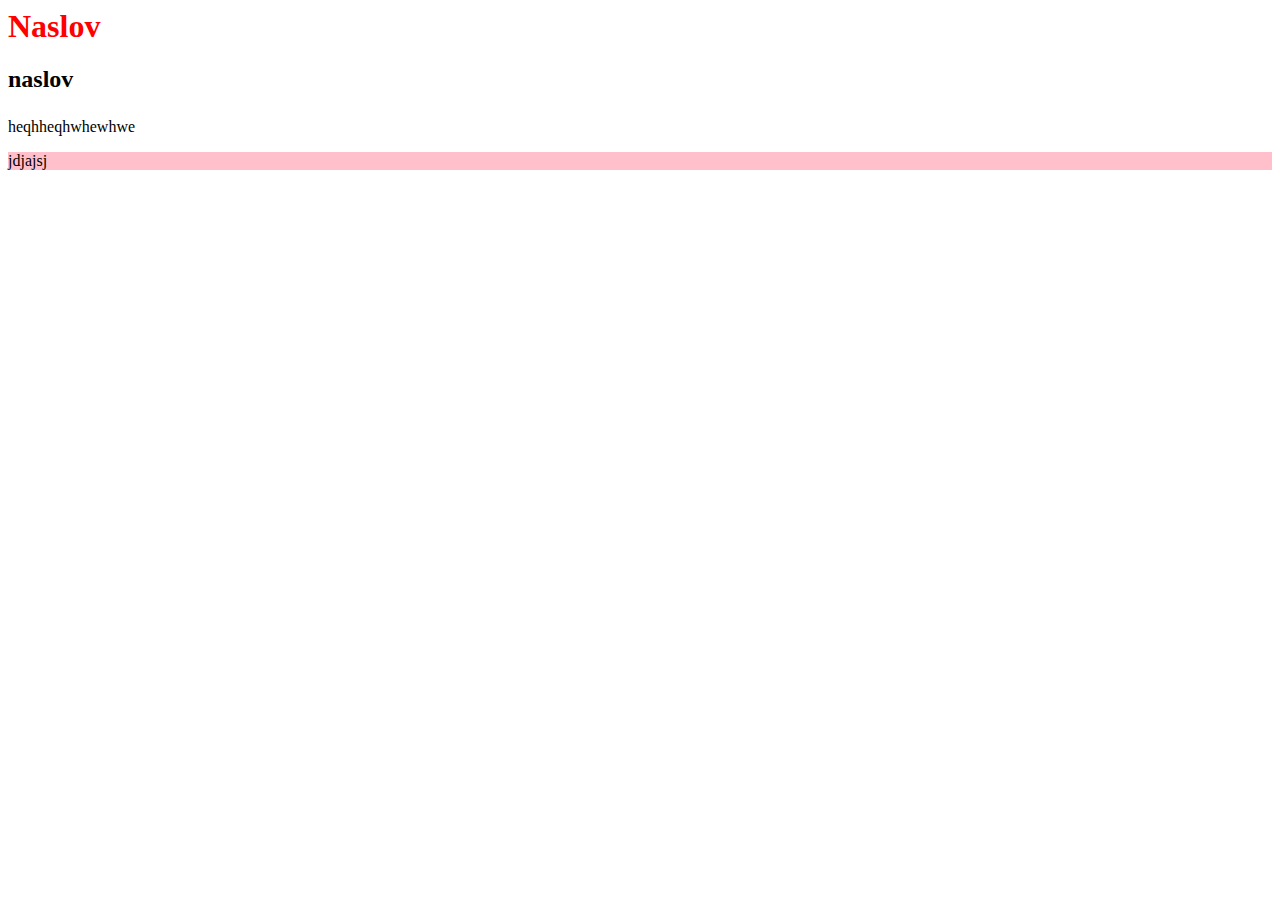
<file: index.html>
<html lang="en">
  <head>
    <meta charset="UTF-8" />
    <meta http-equiv="X-UA-Compatible" content="IE=edge" />
    <meta name="viewport" content="width=device-width, initial-scale=1.0" />
    <title>Document</title>
    <link rel="stylesheet" href="index.css" />
  </head>

  <body>
    <h1>Naslov</h1>
    <h2>naslov</h2>
    <h6></h6>
    <!-- naslovi idu od h1 do h6 -->
    <!-- ovako izgleda komentar -->

    <!-- precica za komentar je strg + k + c -->

    <p>heqhheqhwhewhwe</p>
    <div>
      <p>jdjajsj</p>
    </div>
  </body>
</html>
</file>
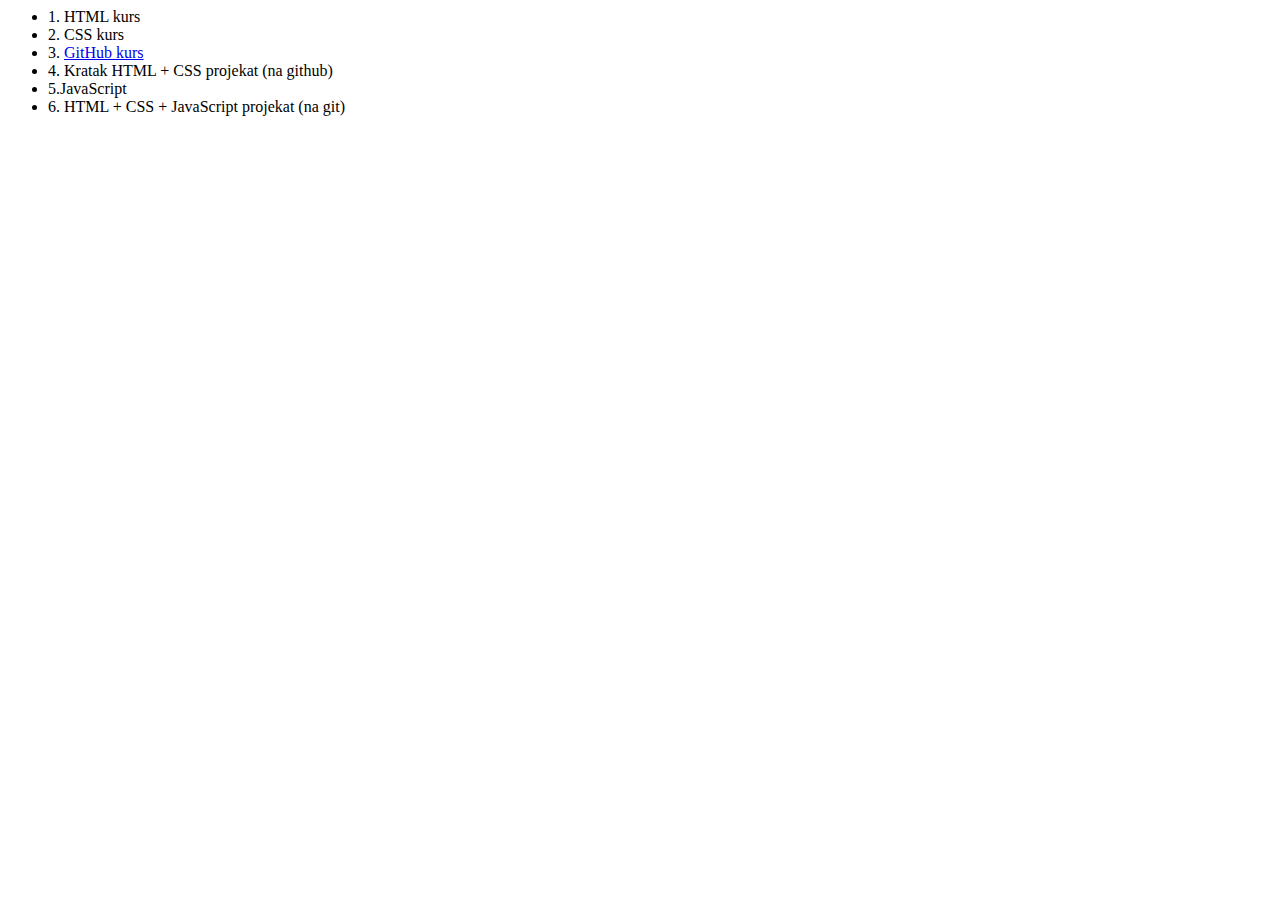
<file: plan.html>
<html lang="en">
  <head>
    <meta charset="UTF-8" />
    <meta http-equiv="X-UA-Compatible" content="IE=edge" />
    <meta name="viewport" content="width=device-width, initial-scale=1.0" />
    <title>Document</title>
  </head>
  <body>
    <ul>
      <li>1. HTML kurs</li>
      <li>2. CSS kurs</li>
      <li>
        3. <a href="https://www.youtube.com/watch?v=SWYqp7iY_Tc">GitHub kurs</a>
      </li>
      <li>4. Kratak HTML + CSS projekat (na github)</li>
      <li>5.JavaScript</li>
      <li>6. HTML + CSS + JavaScript projekat (na git)</li>
    </ul>
  </body>
</html>
</file>
<file: index.css>
a {
  color: red;
}

h1 {
  color: red;
}

div {
  background-color: pink;
}
</file>
